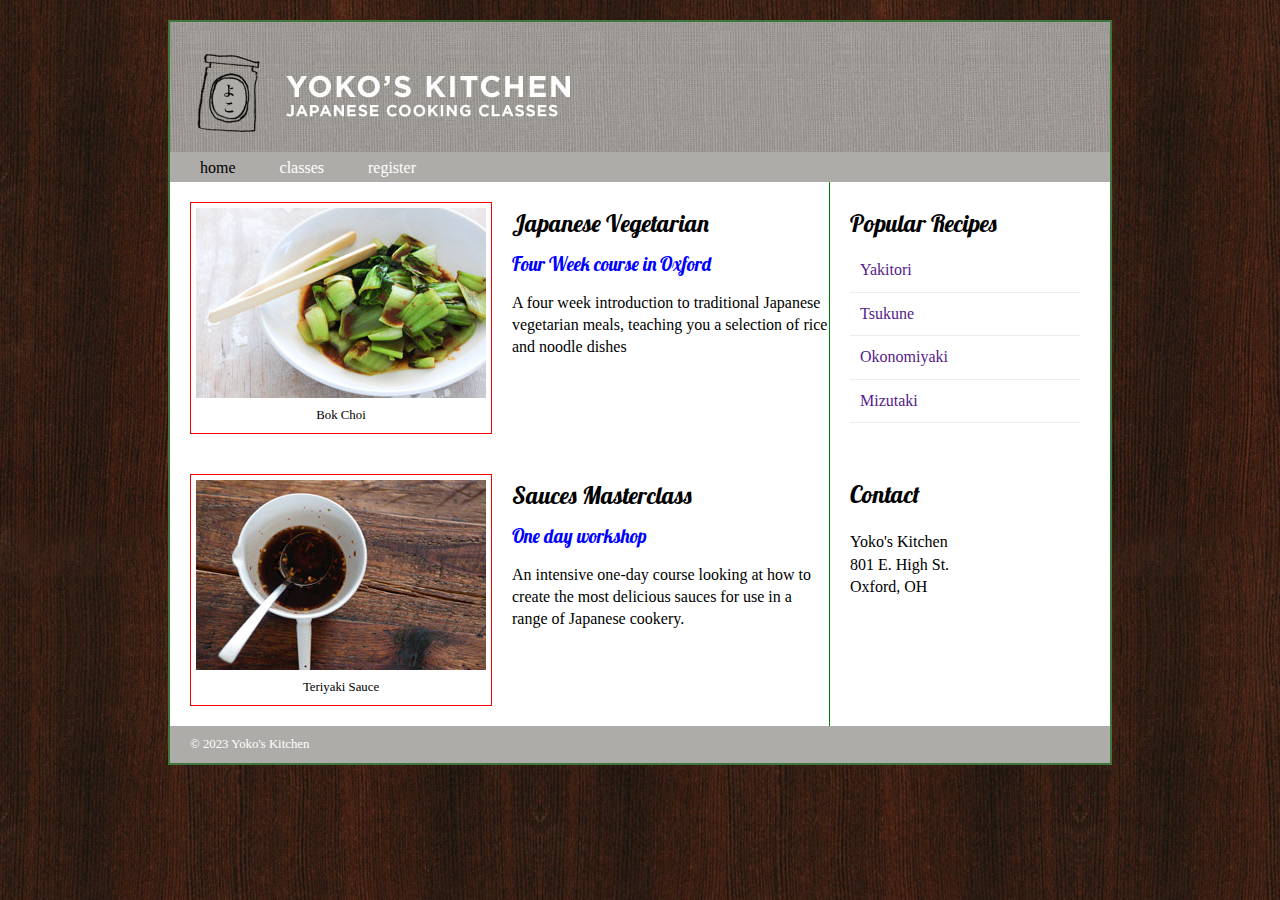
<file: index.html>
<!DOCTYPE html>
<html>

<head>
    <title>IMS222 HTML/CSS Exercise</title>
    <link rel="stylesheet" href="home.css">
    <link href="https://fonts.googleapis.com/css?family=Lobster&display=swap" rel="stylesheet">
</head>

<body>
    <!-- 1. add <div class="wrapper"> here and move </div> to line 51 right above </body> -->
    <div class="wrapper">

        <!-- 2. add <header> for image/navigation bar here -->
        <header>
            <img src="images/header.jpg" alt="header image">
            <nav>
                <ul>
                    <li><a href="index.html" class="current">home</a></li>
                    <li><a href="classes.html">classes</a></li>
                    <li><a href="register.html">register</a></li>
                </ul>
            </nav>
        </header>
        <!-- main body -->
        <!-- 3. add <section> whose class is "courses" here -->
        <section class="courses">
            <article>
                <figure>
                    <img src="images/bok-choi.jpg" alt="bok-choi image" />
                    <figcaption>Bok Choi</figcaption>
                </figure>
                <hgroup>
                    <h2>Japanese Vegetarian</h2>
                    <h3>Four Week course in Oxford</h3>
                </hgroup>
                <p>A four week introduction to traditional Japanese vegetarian meals, teaching you a selection of rice and noodle dishes</p>
            </article>
        <!-- 4. add the first <article> of <section> inside <section></section> -->


        <!-- 5. copy the following second <article> of <section> inside <section></section> -->
        <article>
            <figure>
                <img src="images/teriyaki.jpg" alt=”teriyaki image” />
                <figcaption>Teriyaki Sauce</figcaption>
            </figure>
            <hgroup>
                <h2>Sauces Masterclass</h2>
                <h3>One day workshop</h3>
            </hgroup>
            <p>An intensive one-day course looking at how to create the most delicious sauces for use in a range of Japanese cookery.</p>
        </article>
        </section>


        <!-- 6. add sidebar here using <aside> tag-->
        <aside>
            <article class="popular-recipes">
                <h2>Popular Recipes</h2>
                <a href="">Yakitori</a>
                <a href="">Tsukune</a>
                <a href="">Okonomiyaki</a>
                <a href="">Mizutaki</a>
            </article>
            <article class="contact">
                <h2>Contact</h2>
                <p>Yoko's Kitchen<br />
                801 E. High St. <br />
                Oxford, OH <br /></p>
            </article>
        </aside>

        <!-- 7. add the first <article> inside <aside></aside>  -->

        <!-- 8. copy and paste of the following second <article> code inside <aside></aside> -->
        <!--     <article class="contact">
            <h2>Contact</h2>
            <p>Yoko's Kitchen<br />
                801 E. High St<br />
                Oxford, OH<br />
            </p>
        </article>				
            -->
        <!-- 9. add footer here -->
              <footer>
            &copy; 2023 Yoko's Kitchen
        </footer>

    </div>
</body>

</html>
</file>
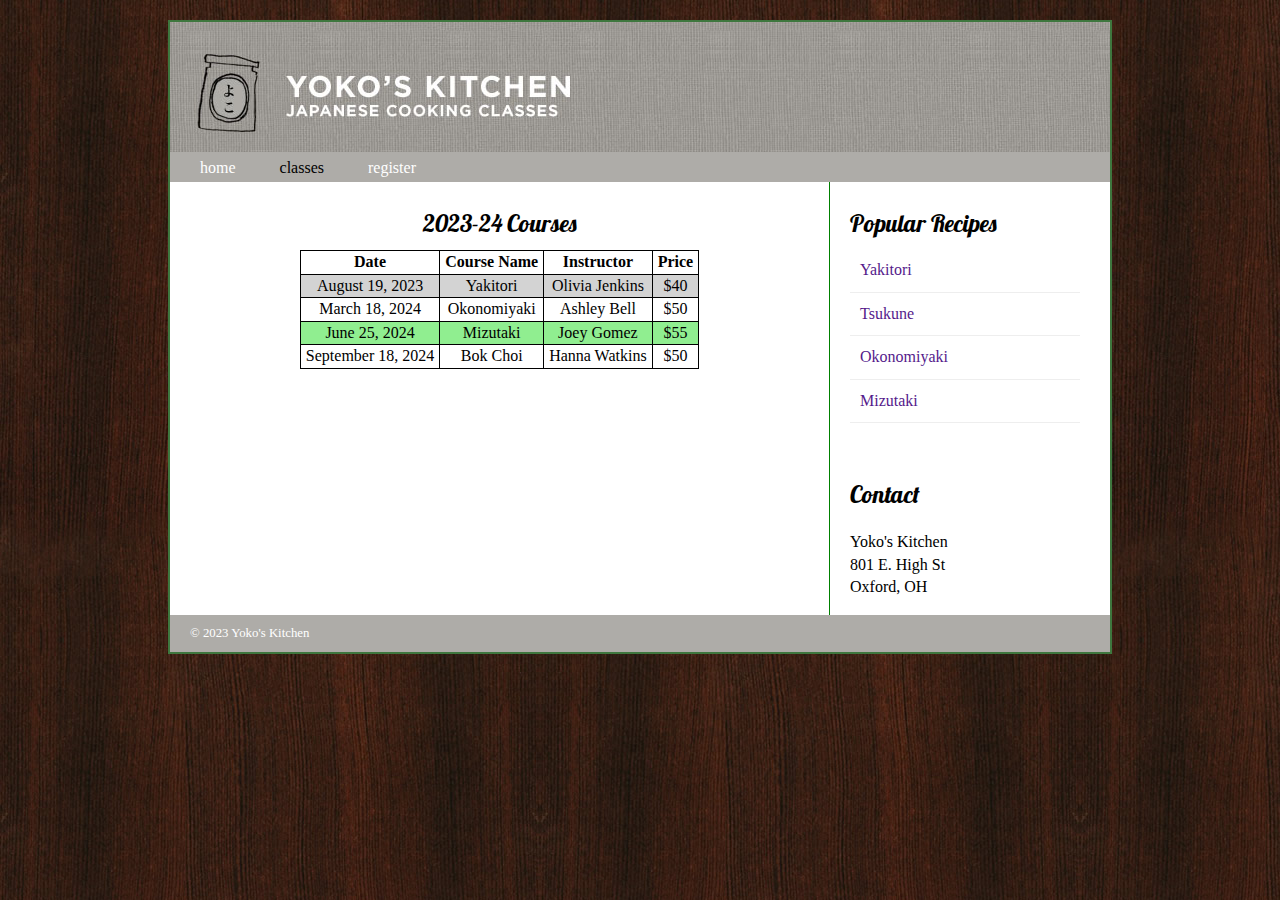
<file: classes.html>
<!DOCTYPE html>
<html>

<head>
    <title>IMS222 HTML/CSS Exercise</title>
    <link rel="stylesheet" href="home.css">
    <link rel="stylesheet" href="classes.css">
    <link href="https://fonts.googleapis.com/css2?family=Lobster&display=swap" rel="stylesheet">
    <style>

    </style>
</head>

<body>

    <div class="wrapper">
        <header>
            <img src="images/header.jpg">
            <nav>
                <ul>
                    <li><a href="index.html">home</a></li>
                    <li><a href="classes.html" class="current">classes</a></li>
                    <li><a href="register.html">register</a></li>
                </ul>
            </nav>

        </header>

        <section class="courses">
            <article>
                <h1>2023-24 Courses</h1>
                <table>
                    <tr>
                        <th>Date</th>
                        <th>Course Name</th>
                        <th>Instructor</th>
                        <th>Price</th>
                    </tr>
                    <tr id="passed">
                        <td>August 19, 2023</td>
                        <td>Yakitori</td>
                        <td>Olivia Jenkins</td>
                        <td>$40</td>
                    </tr>
                    <tr>
                        <td>March 18, 2024</td>
                        <td>Okonomiyaki</td>
                        <td>Ashley Bell</td>
                        <td>$50</td>
                    </tr>
                    <tr>
                        <td>June 25, 2024</td>
                        <td>Mizutaki</td>
                        <td>Joey Gomez</td>
                        <td>$55</td>
                    </tr>
                    <tr>
                        <td>September 18, 2024</td>
                        <td>Bok Choi</td>
                        <td>Hanna Watkins</td>
                        <td>$50</td>
                    </tr>
                </table>
            </article>
        </section>

    
        <aside>
            <article class="popular-recipes">
                <h2>Popular Recipes</h2>
                <a href="">Yakitori</a>
                <a href="">Tsukune</a>
                <a href="">Okonomiyaki</a>
                <a href="">Mizutaki</a>
            </article>
            <article class="contact">
                <h2>Contact</h2>
                <p>Yoko's Kitchen<br />
                    801 E. High St<br />
                    Oxford, OH<br />
                </p>
            </article>
        </aside>
        <footer>
            &copy; 2023 Yoko's Kitchen
        </footer>
    </div>
</body>

</html>
</file>
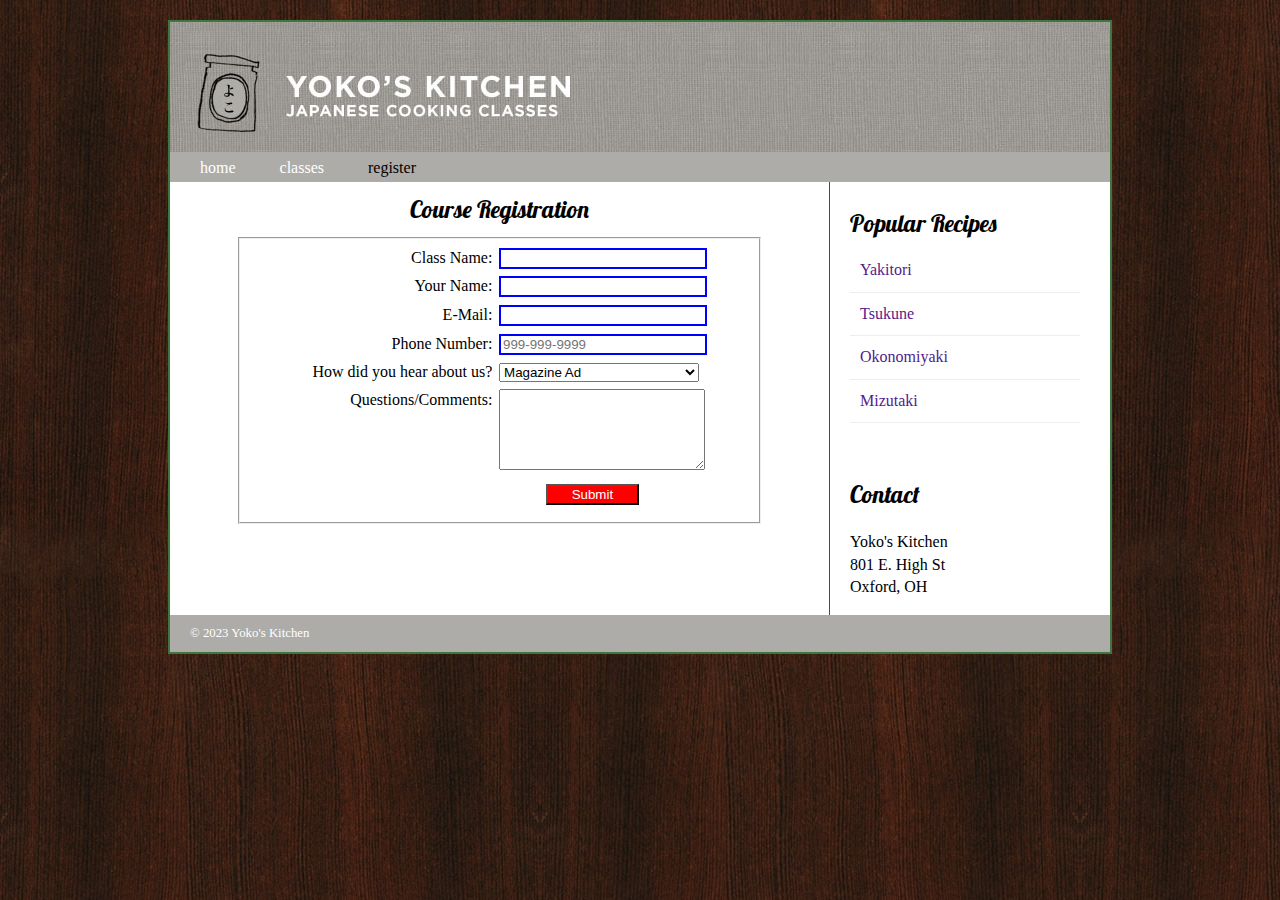
<file: register.html>
<!DOCTYPE html>
<html>

<head>
    <title>IMS222 HTML/CSS Exercise</title>
    <link rel="stylesheet" href="home.css"> 
    <link rel="stylesheet" href="register.css">   
    <link href="https://fonts.googleapis.com/css2?family=Lobster&display=swap" rel="stylesheet">
</head>

<body>
    <div class="wrapper">
        <header>
            <img src="images/header.jpg">
            <nav>
                <ul>
                    <li><a href="index.html">home</a></li>
                    <li><a href="classes.html">classes</a></li>
                    <li><a href="register.html" class="current">register</a></li>
                </ul>
            </nav>

        </header>
        <section class="courses">
            <article>
                <h1>Course Registration </h1>
                <form action="https://formsubmit.co/hathewsg@miamioh.edu" method="POST" name="registration_form" id="registration_form">
                <fieldset>
                <label for="classname">Class Name:</label>
         <input type="text" name="classname" id="classname" required><br>
         <label for="name">Your Name:</label>
         <input type="text" name="name" id="name" required><br>
         <label for="email">E-Mail:</label>
         <input type="email" name="email" id="email" required><br>
         <label for="phone">Phone Number:</label>
         <input type="tel" name="phone" id="phone" placeholder="999-999-9999" required><br>
         <label for="hearaboutus">How did you hear about us?</label>
         <select name="hearaboutus" id="hearaboutus" required>
             <option value="magazine">Magazine Ad</option>
             <option value="radio">Radio Ad</option>
             <option value="tv">TV Ad</option>
             <option value="word">Word of Mouth</option>
         </select>
         <label for="questions">Questions/Comments:</label>
         <textarea name="questions" id="questions" rows="5"></textarea>
         <label>&nbsp;</label>
         <input type="submit" id="submit" value="Submit">
       </fieldset>
     </form>
            </article>
        </section>

        <aside>
            <article class="popular-recipes">
                <h2>Popular Recipes</h2>
                <a href="">Yakitori</a>
                <a href="">Tsukune</a>
                <a href="">Okonomiyaki</a>
                <a href="">Mizutaki</a>
            </article>
            <article class="contact">
                <h2>Contact</h2>
                <p>Yoko's Kitchen<br />
                    801 E. High St<br />
                    Oxford, OH<br />
                </p>
            </article>
        </aside>
        <footer>
            &copy; 2023 Yoko's Kitchen
        </footer>
    </div>
</body>

</html>
</file>
<file: home.css>
header, section, footer, aside, nav, article, figure, figcaption {
    display: block;}

body {
    font-family: Georgia, Times, serif;
    line-height: 1.4em;
    margin: 0px;
    background: url("images/dark-wood.jpg");
}

.wrapper {
    width: 940px;
    margin: 20px auto; /* 20px on top/bottom and equal margin for left/right */
    border: 2px solid #3e773e;
    background-color: #fff;
}

/* header */
header { height: 160px;
}

header img { float: left; }
nav, footer {
    clear: both;
    background-color: #aeaca8;
    color: #fff;
    height: 30px
}
nav ul {
    margin: 0px;
    padding: 5px 0px 5px 30px;
}

nav li {
    display: inline;
    margin-right: 40px;
}

nav li a { color: #fff; }

a { text-decoration: none;}

nav li a:hover, nav li a.current {
    color: #000;
}

/* main section */
.courses {
    float: left;
    width: 659px;
    border-right: 1px solid green;
}

.courses article {
    overflow: auto;
    width: 100%
}

figure {
    float:left;
    width: 290px;
    height: 220px;
    padding: 5px;
    margin: 20px;
    border: 1px solid red;
}

figcaption {
    text-align: center;
    font-size: 80%
}

hgroup { margin-top: 30px; }

h2, h3 {
    font-weight: normal;
    font-family: 'Lobster', cursive;
}

h2 { margin: 10px 0px 5px 0px}

h3 {
    margin-bottom: 10px;
    color: blue;
}

/* sidebar */
aside {
    width: 230px;
    float: left;
    padding-left: 20px;
}

aside h2 { padding: 20px 0px 10px 0px; }

.contact { padding-top: 30px; }

aside article a {
    display: block; /*change <a> tag(inline element) to a block element */
    padding: 10px;
    border-bottom: 1px solid #eee;
}

aside article a:hover { color: yellow; }

/* footer */
footer {
    font-size: 80%;
    padding: 7px 0px 0px 20px;
}
</file>
<file: classes.css>
table {
    margin: auto;
}

table, td, th {
    border: 1px solid black;
    text-align: center;
    padding: 0 5px;
    border-collapse: collapse;
}

table tr:nth-child(even) {
    background-color: lightgreen;
}

table tr:hover {
    background-color: #2554ad;
    transition: 0.5s
}

h1 {
    text-align: center;
    font-size: 1.5em;
    margin-top: 30px;
    font-weight: normal;
    font-family: 'lobster', cursive;
}

#passed {
    background-color: lightgrey;
}

.courses {
   border: none; 
}

aside {
    border-left: 1px solid green;
}
</file>
<file: register.css>
fieldset {
            width: 75%;
            margin-top: 1em;
            margin-bottom: 1em;
            padding-top: .5em;
            margin: auto
        }

        label {
            float: left;
            width: 15em;
            text-align: right;
        }

        input, select, textarea {
            width: 15em;
            margin-left: 0.5em;
            margin-bottom: 0.5em;
        }

        input:required {
            border: 2px solid blue;
        }

        .optional {
            border: 2px solid red;
        }

        input[type="submit"] {
            width: 7em;
            background-color: red;
            color: white;
            margin-left: 4em
        }

        h1 {
            text-align: center;
            font-family: 'Lobster', cursive;
            font-size: 1.5em;
            font-weight: normal;
        }

        .courses {
            border: none;
        }

        aside {
            border-left: 1px solid green
        }
</file>
